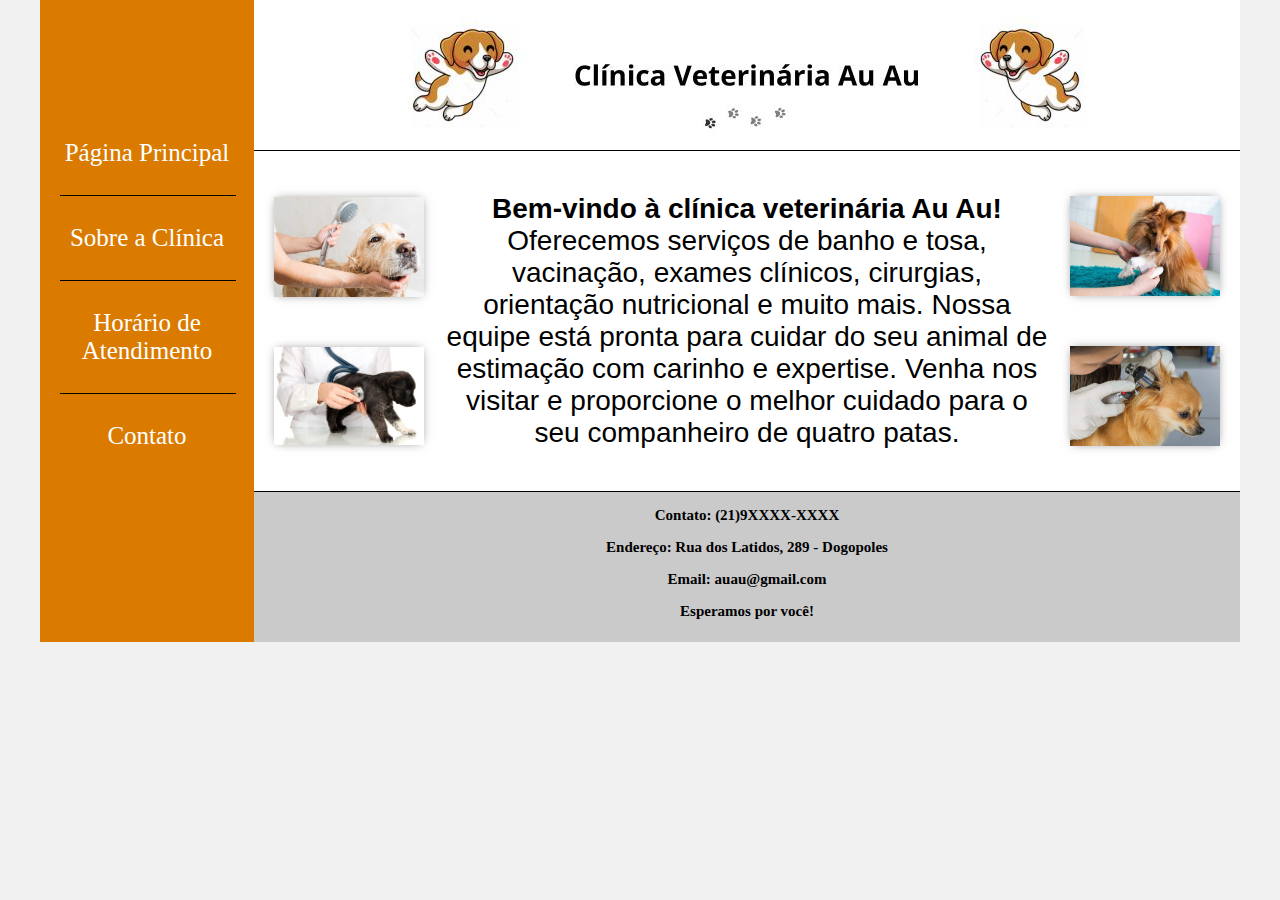
<file: index.html>
<!DOCTYPE html>
<html lang="pt-br">
<head>
    <meta charset="UTF-8">
    <meta http-equiv="X-UA-Compatible" content="IE=edge">
    <meta name="viewport" content="width=device-width, initial-scale=1.0">
    <title>Template - Utilizar como modelo</title>
    <link rel="stylesheet" href="base.css">
</head>
<body>
    <div class="wrapper">
        <div class="menu">
            <!-- Aqui vai o seu menu -->
            <ul>
                <li><a href="index.html">Página Principal</a></li>
                <hr width="100%" color="black" size="1px">
                <li><a href="sobre.html">Sobre a Clínica</a></li>
                <hr width="100%" color="black" size="1px">
                <li><a href="horario.html">Horário de Atendimento</a></li>
                <hr width="100%" color="black" size="1px">
                <li><a href="contato.html">Contato</a></li>
            </ul>
        </div>

        <div class="main">
            <div class="header">
                <!-- Aqui vai o seu header -->
                <img style="display: block;" src="assets/inicio.jpg" alt="banner página inicial clínica au au">
            </div>
    
            <div class="content">
                <!-- Aqui vai o seu conteúdo -->
                <audio autoplay src="assets/audio-latido.mp3"></audio>
                <div class="imagem">
                    <img src="assets/banhoetosa2.jpg" alt="" >
                    <img src="assets/medicocachorro.jpg" alt="" >
                </div>
                <div class="texto">
                    <strong>Bem-vindo à clínica veterinária Au Au!</strong> Oferecemos serviços de banho e tosa, vacinação, exames clínicos, cirurgias, orientação nutricional e muito mais. Nossa equipe está pronta para cuidar do seu animal de estimação com carinho e expertise. Venha nos visitar e proporcione o melhor cuidado para o seu companheiro de quatro patas.
                </div>
                <div class="imagem">
                    <img src="assets/medicocachorro2.jpg" alt="" >
                    <img src="assets/medicocachorro3.jpg" alt="" >
                </div>
            </div>
    
            <div class="footer">
                <!-- Aqui vai o seu rodapé -->
                <p>Contato: (21)9XXXX-XXXX</p>
                <p>Endereço: Rua dos Latidos, 289 - Dogopoles</p>
                <p>Email: auau@gmail.com</p>
                <p>Esperamos por você!</p>
            </div>
        </div>
    </div>
</body>
</html>
</file>
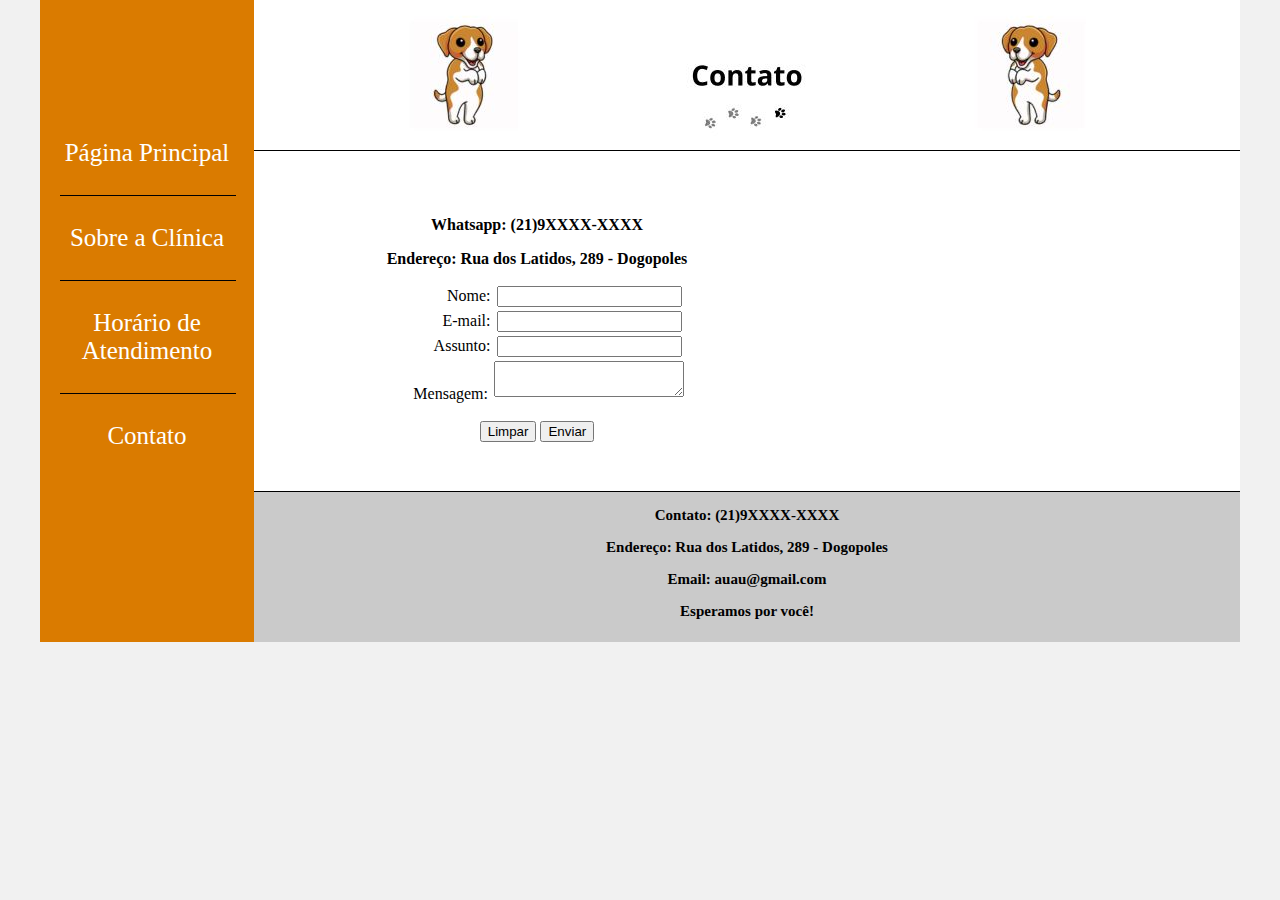
<file: contato.html>
<!DOCTYPE html>
<html lang="pt-br">
<head>
    <meta charset="UTF-8">
    <meta http-equiv="X-UA-Compatible" content="IE=edge">
    <meta name="viewport" content="width=device-width, initial-scale=1.0">
    <title>Template - Utilizar como modelo</title>
    <link rel="stylesheet" href="base.css">
</head>
<body>
    <div class="wrapper">
        <div class="menu">
            <!-- Aqui vai o seu menu -->
            <ul>
                <li><a href="index.html">Página Principal</a></li>
                <hr width="100%" color="black" size="1px">
                <li><a href="sobre.html">Sobre a Clínica</a></li>
                <hr width="100%" color="black" size="1px">
                <li><a href="horario.html">Horário de Atendimento</a></li>
                <hr width="100%" color="black" size="1px">
                <li><a href="contato.html">Contato</a></li>
            </ul>
        </div>

        <div class="main">
            <div class="header">
                <!-- Aqui vai o seu header -->
                <img style="display: block;" src="assets/contato.jpg" alt="banner página inicial clínica au au">
            </div>
    
            <div class="content">
                <!-- Aqui vai o seu conteúdo -->
                <div id="formulario">
                    <p><strong>Whatsapp: (21)9XXXX-XXXX</strong></p>
                    <p><strong>Endereço: Rua dos Latidos, 289 - Dogopoles</strong></p>
                    <form autocomplete="on" method="get">
                        <label>Nome:</label> <input name="Nome" type="text"><br>
                        <label>E-mail:</label> <input name="email" type="email"><br>
                        <label>Assunto:</label> <input name="Assunto" type="text"><br>
                        <label>Mensagem:</label> <textarea name="mensagem" cols="21" rows="2"></textarea><br>
                        <br>
                        <button style="cursor: pointer;" type="reset">Limpar</button>
                        <button style="cursor: pointer;" type="submit">Enviar</button>
                    </form>
                </div>
                <div>
                    <iframe src="https://www.google.com/maps/embed?pb=!4v1688676872745!6m8!1m7!1s_0D2UHrVcujbuYK1pCV71w!2m2!1d-22.87032638125297!2d-43.41327266628908!3f321.77873357021093!4f8.105698336545544!5f0.8439561872035479" width="400" height="290" style="border:0;" allowfullscreen="" loading="lazy" referrerpolicy="no-referrer-when-downgrade"></iframe>
                </div>
            </div>
    
            <div class="footer">
                <!-- Aqui vai o seu rodapé -->
                <p>Contato: (21)9XXXX-XXXX</p>
                <p>Endereço: Rua dos Latidos, 289 - Dogopoles</p>
                <p>Email: auau@gmail.com</p>
                <p>Esperamos por você!</p>
            </div>
        </div>
    </div>
</body>
</html>
</file>
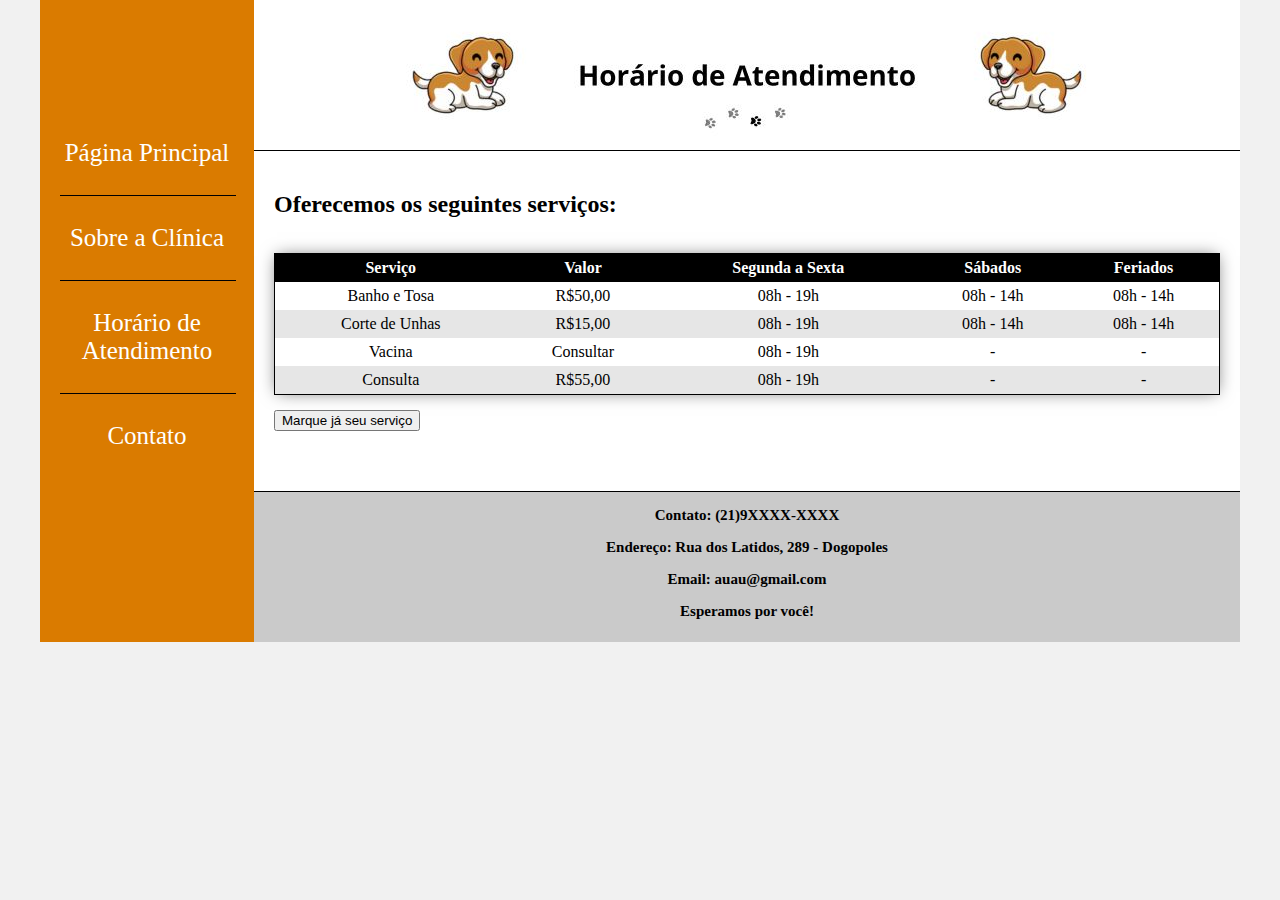
<file: horario.html>
<!DOCTYPE html>
<html lang="pt-br">
<head>
    <meta charset="UTF-8">
    <meta http-equiv="X-UA-Compatible" content="IE=edge">
    <meta name="viewport" content="width=device-width, initial-scale=1.0">
    <title>Template - Utilizar como modelo</title>
    <link rel="stylesheet" href="base.css">
</head>
<body>
    <div class="wrapper">
        <div class="menu">
            <!-- Aqui vai o seu menu -->
            <ul>
                <li><a href="index.html">Página Principal</a></li>
                <hr width="100%" color="black" size="1px">
                <li><a href="sobre.html">Sobre a Clínica</a></li>
                <hr width="100%" color="black" size="1px">
                <li><a href="horario.html">Horário de Atendimento</a></li>
                <hr width="100%" color="black" size="1px">
                <li><a href="contato.html">Contato</a></li>
            </ul>
        </div>

        <div class="main">
            <div class="header">
                <!-- Aqui vai o seu header -->
                <img style="display: block;" src="assets/horario.jpg" alt="banner página inicial clínica au au">
            </div>
    
            <div class="content-atend">
                <!-- Aqui vai o seu conteúdo -->
                <h2>Oferecemos os seguintes serviços:</h2>
                <table cellpadding="5px" cellspacing="0px" width="100%">
                    <thead>
                        <tr>
                            <th>Serviço</th>
                            <th>Valor</th>
                            <th>Segunda a Sexta</th>
                            <th>Sábados</th>
                            <th>Feriados</th>
                        </tr>
                    </thead>
                    <tbody>
                        <tr>
                            <td>Banho e Tosa</td>
                            <td> R$50,00</td>
                            <td>08h - 19h</td>
                            <td>08h - 14h</td>
                            <td>08h - 14h</td>
                        </tr>

                        <tr>
                            <td>Corte de Unhas</td>
                            <td>R$15,00</td>
                            <td>08h - 19h</td>
                            <td>08h - 14h</td>
                            <td>08h - 14h</td>
                        </tr>
                        <tr>
                            <td>Vacina</td>
                            <td>Consultar</td>
                            <td>08h - 19h</td>
                            <td>-</td>
                            <td>-</td>
                        </tr>
                        <tr>
                            <td>Consulta</td>
                            <td>R$55,00</td>
                            <td>08h - 19h</td>
                            <td>-</td>
                            <td>-</td>
                        </tr>
                    </tbody>
                </table>
                <a href="contato.html"><button type="button">Marque já seu serviço</button></a>
            </div>
    
            <div class="footer">
                <!-- Aqui vai o seu rodapé -->
                <p>Contato: (21)9XXXX-XXXX</p>
                <p>Endereço: Rua dos Latidos, 289 - Dogopoles</p>
                <p>Email: auau@gmail.com</p>
                <p>Esperamos por você!</p>
            </div>
        </div>
    </div>
</body>
</html>
</file>
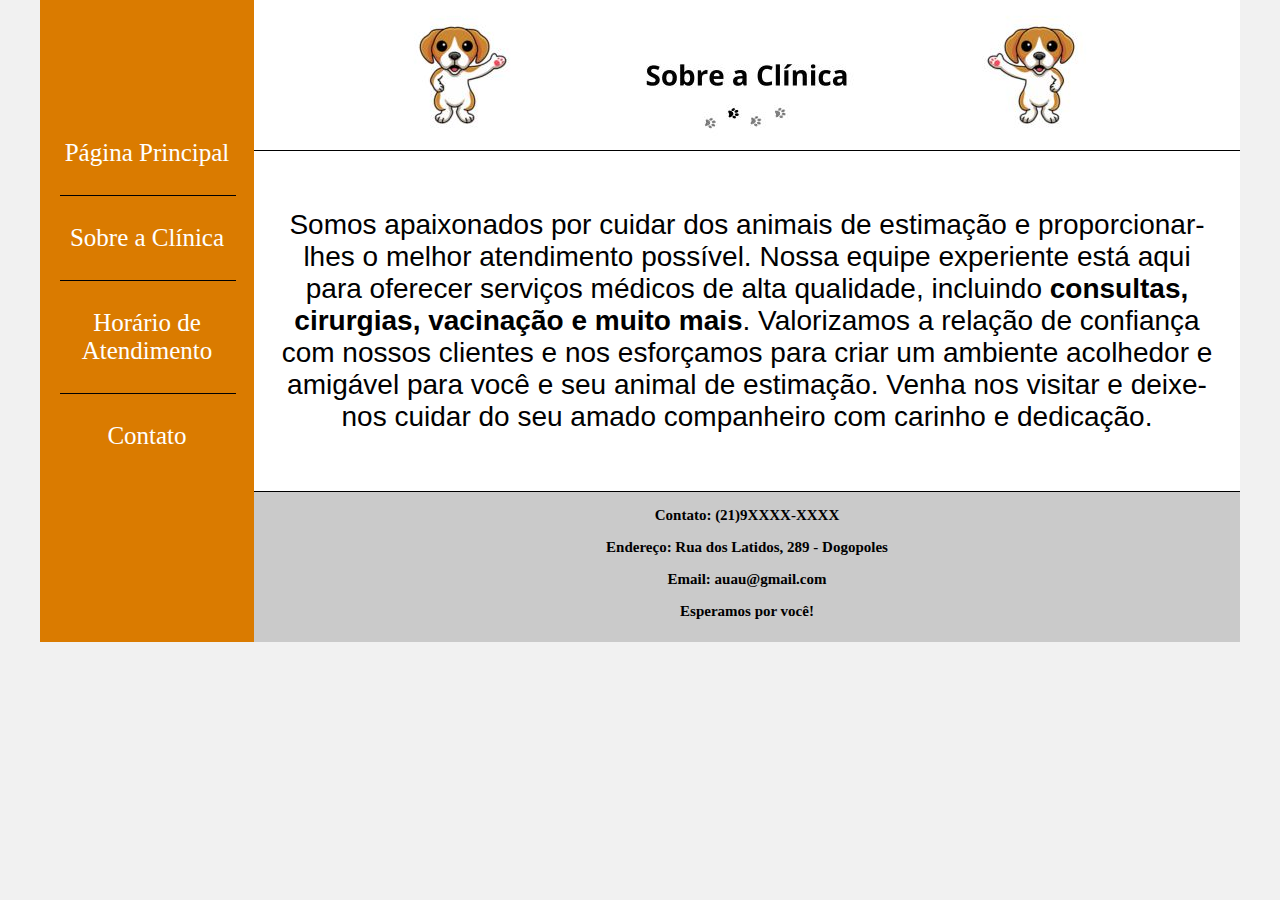
<file: sobre.html>
<!DOCTYPE html>
<html lang="pt-br">
<head>
    <meta charset="UTF-8">
    <meta http-equiv="X-UA-Compatible" content="IE=edge">
    <meta name="viewport" content="width=device-width, initial-scale=1.0">
    <title>Template - Utilizar como modelo</title>
    <link rel="stylesheet" href="base.css">
</head>
<body>
    <div class="wrapper">
        <div class="menu">
            <!-- Aqui vai o seu menu -->
            <ul>
                <li><a href="index.html">Página Principal</a></li>
                <hr width="100%" color="black" size="1px">
                <li><a href="sobre.html">Sobre a Clínica</a></li>
                <hr width="100%" color="black" size="1px">
                <li><a href="horario.html">Horário de Atendimento</a></li>
                <hr width="100%" color="black" size="1px">
                <li><a href="contato.html">Contato</a></li>
            </ul>
        </div>

        <div class="main">
            <div class="header">
                <!-- Aqui vai o seu header -->
                <img style="display: block;" src="assets/sobre.jpg" alt="banner página inicial clínica au au">
            </div>
    
            <div class="content">
                <!-- Aqui vai o seu conteúdo -->
                <div class="texto">
                    Somos apaixonados por cuidar dos animais de estimação e proporcionar-lhes o melhor atendimento possível. Nossa equipe experiente está aqui para oferecer serviços médicos de alta qualidade, incluindo <strong>consultas, cirurgias, vacinação e muito mais</strong>. Valorizamos a relação de confiança com nossos clientes e nos esforçamos para criar um ambiente acolhedor e amigável para você e seu animal de estimação. Venha nos visitar e deixe-nos cuidar do seu amado companheiro com carinho e dedicação.
                </div>
            </div>
    
            <div class="footer">
                <!-- Aqui vai o seu rodapé -->
                <p>Contato: (21)9XXXX-XXXX</p>
                <p>Endereço: Rua dos Latidos, 289 - Dogopoles</p>
                <p>Email: auau@gmail.com</p>
                <p>Esperamos por você!</p>
            </div>
        </div>
    </div>
</body>
</html>
</file>
<file: base.css>
html, body {
    margin: 0;
}
body {
    background-color: #f1f1f1;
    display: flex;
    justify-content: center;
}

.wrapper {
    width: 1200px;
    display: flex;
    margin: 0 auto;
    background-color: aquamarine;
}
.main {
    display: flex;
    flex-flow: column;
    width: 85%;
}
.menu {
    width: 15%;
    background-color: rgb(218, 123, 0);
    padding: 10px 20px 0px;
}

.menu ul{
    display: flex;
    flex-direction: column;
    gap: 20px;
    padding: 0;
    list-style: none;
    padding-top: 65%;
}

.menu ul li{
    font-size: 25px;
    text-align: center;
}

.menu ul li a{
    text-decoration: none;
    display: flex;
    justify-content: center;
    align-items: center;
    color: white;
}

.menu ul li a:hover{
    color: blue;
}

.header {
    background-color: rgb(5, 108, 108);
    min-height: 150px;
}

.content {
    background-color: white;
    min-height: 300px;
    padding: 20px;
    display: flex;
    border-top: solid 1px black;
    justify-content: center;
    align-items: center;
    gap: 20px;
}

.content-atend{
    background-color: white;
    min-height: 300px;
    padding: 20px;
    display: flex;
    flex-direction: column;
    border-top: solid 1px black;
    gap: 15px;
}

.texto{
    font-size: 28px;
    text-align: center;

    font-family: sans-serif;
}

.imagem{
    display: flex;
    flex-direction: column;
    gap: 50px;
}

.imagem img{
    width: 150px;
    -webkit-box-shadow: 0px 0px 10px -3px rgba(0,0,0,0.56); 
    box-shadow: 0px 0px 10px -3px rgba(0,0,0,0.56);
}

.footer {
    background-color: rgb(202, 202, 202);
    min-height: 150px;
    font-size: 15px;
    text-align: center;
    font-weight: bold;
    border-top: solid 1px black;
}

#formulario{
    text-align: center;
}

label{
    width: 100px;
    text-align: right;
    display: inline-block;
}

input{
    margin: 2px;
}

textarea{
    padding: 2px;
    margin: 2px;
}

table{
    border: solid 1px black;
    -webkit-box-shadow: 0px 0px 16px -3px rgba(0,0,0,0.56); 
    box-shadow: 0px 0px 16px -3px rgba(0,0,0,0.56);
}

table tr:nth-child(even){
    background-color: rgb(230, 230, 230);
}

table tr:hover{
    background-color: rgb(200, 200, 200);
    cursor: pointer;
}

th{
    background-color: black;
    color: white;
}

td{
    text-align: center;
}
</file>
